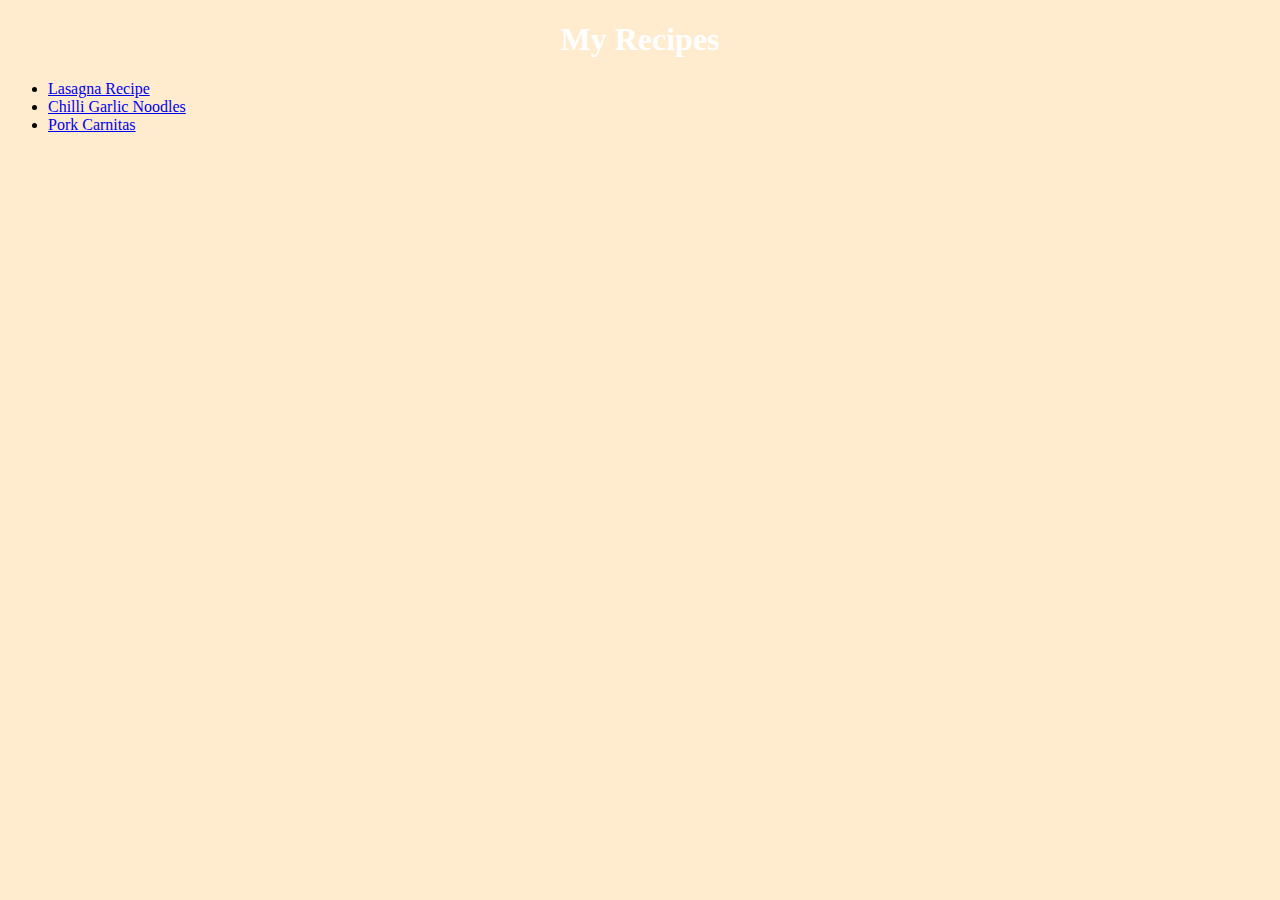
<file: index.html>
<!DOCTYPE html>
<html lang="en">
<head>
    <meta charset="UTF-8">
    <meta http-equiv="X-UA-Compatible" content="IE=edge">
    <meta name="viewport" content="width=device-width, initial-scale=1.0">
    <link rel="stylesheet" href="style.css">
    <title>Recipes</title>
</head>
<body class= "home">
    <h1 class= "heading">My Recipes</h1>
    <ul>
        <li><a href="recipes/lasagna.html">Lasagna Recipe</a></li>
        <li><a href="recipes/cgnoodles.html">Chilli Garlic Noodles</a></li>
        <li><a href="recipes/carnitas.html">Pork Carnitas</a></li>
    </ul>
</body>
</html>
</file>
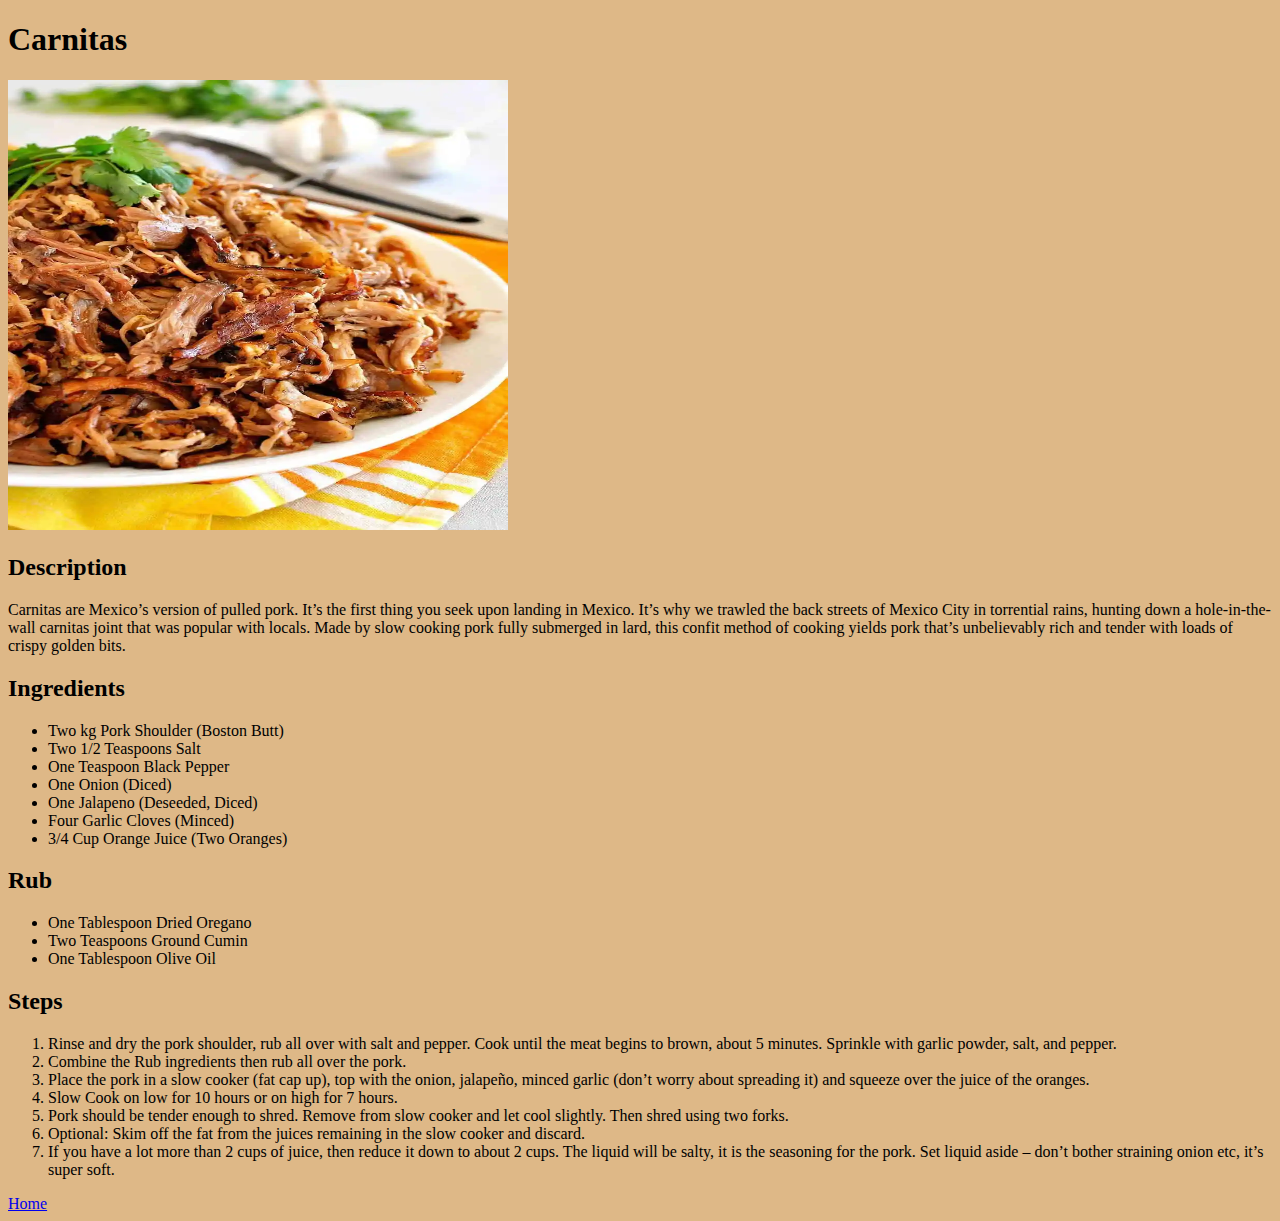
<file: recipes/carnitas.html>
<!DOCTYPE html>
<html lang="en">
<head>
    <meta charset="UTF-8">
    <meta http-equiv="X-UA-Compatible" content="IE=edge">
    <meta name="viewport" content="width=device-width, initial-scale=1.0">
    <link rel="stylesheet" href="../style.css">
    <title>Carnitas</title>
</head>
<body class="carnitas">
    <h1>Carnitas</h1>
    <img src="../images/carnitas.webp" alt="Carnitas Image">
    <h2>Description</h2>
    <p>Carnitas are Mexico’s version of pulled pork. It’s the first thing you seek upon landing in Mexico. It’s why we trawled the back streets of Mexico City in torrential rains,
         hunting down a hole-in-the-wall carnitas joint that was popular with locals. Made by slow cooking pork fully submerged in lard, this confit method of cooking yields pork that’s unbelievably rich and tender with loads of crispy golden bits.</p>
    <h2>Ingredients</h2>    
    <ul>
        <li>Two kg Pork Shoulder (Boston Butt)</li>
        <li>Two 1/2 Teaspoons Salt</li>
        <li>One Teaspoon Black Pepper</li>
        <li>One Onion (Diced)</li>
        <li>One Jalapeno (Deseeded, Diced)</li>
        <li>Four Garlic Cloves (Minced)</li>
        <li>3/4 Cup Orange Juice (Two Oranges)</li>
    </ul>
    <h2>Rub</h2>
    <ul>
        <li>One Tablespoon Dried Oregano</li>
        <li>Two Teaspoons Ground Cumin</li>
        <li>One Tablespoon Olive Oil</li>
    </ul>
    <h2>Steps</h2>
    <ol>
        <li>Rinse and dry the pork shoulder, rub all over with salt and pepper.
            Cook until the meat begins to brown, about 5 minutes. Sprinkle with garlic powder, salt, and pepper.</li>
        <li>Combine the Rub ingredients then rub all over the pork.</li>
        <li>Place the pork in a slow cooker (fat cap up), top with the onion, jalapeño, minced garlic (don’t worry about spreading it) and squeeze over the juice of the oranges.</li>
        <li>Slow Cook on low for 10 hours or on high for 7 hours.</li>
        <li>Pork should be tender enough to shred. Remove from slow cooker and let cool slightly. Then shred using two forks.</li>
        <li>Optional: Skim off the fat from the juices remaining in the slow cooker and discard.</li>
        <li>If you have a lot more than 2 cups of juice, then reduce it down to about 2 cups. The liquid will be salty, it is the seasoning for the pork. Set liquid aside – don’t bother straining onion etc, it’s super soft.</li>
    </ol>
    <a href="../index.html">Home</a>
</body>
</html>
</file>
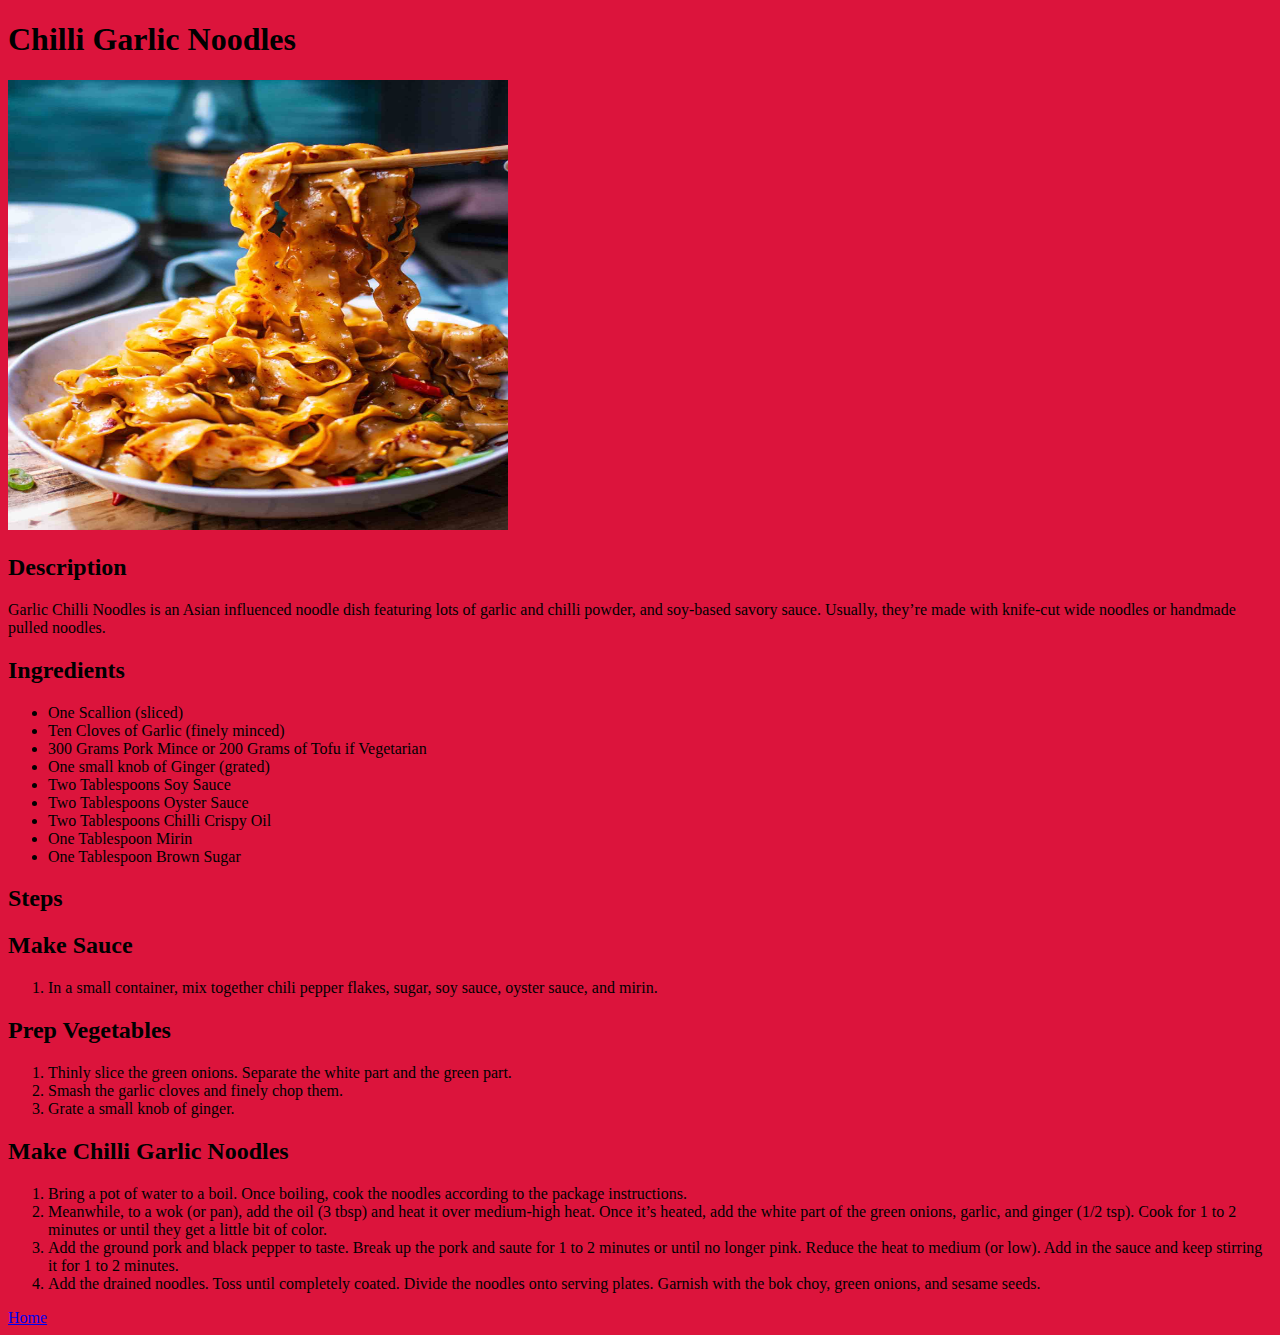
<file: recipes/cgnoodles.html>
<!DOCTYPE html>
<html lang="en">
<head>
    <meta charset="UTF-8">
    <meta http-equiv="X-UA-Compatible" content="IE=edge">
    <meta name="viewport" content="width=device-width, initial-scale=1.0">
    <link rel="stylesheet" href="../style.css">
    <title>Chilli Garlic Noodles</title>
</head>
<body class= "cgn">
    <h1>Chilli Garlic Noodles</h1>
    <img src="../images/cgn.jpeg" alt="Lasanga Image">
    <h2>Description</h2>
    <p>Garlic Chilli Noodles is an Asian influenced noodle dish featuring lots of garlic and chilli powder, and soy-based savory sauce.
         Usually, they’re made with knife-cut wide noodles or handmade pulled noodles.</p>
    <h2>Ingredients</h2>    
    <ul>
        <li>One Scallion (sliced)</li>
        <li>Ten Cloves of Garlic (finely minced)</li>
        <li>300 Grams Pork Mince or 200 Grams of Tofu if Vegetarian</li>
        <li>One small knob of Ginger (grated)</li>
        <li>Two Tablespoons Soy Sauce</li>
        <li>Two Tablespoons Oyster Sauce</li>
        <li>Two Tablespoons Chilli Crispy Oil</li>
        <li>One Tablespoon Mirin</li>
        <li>One Tablespoon Brown Sugar</li>

    </ul>
    <h2>Steps</h2>
    <h2>Make Sauce</h2>
    <ol>
        <li>In a small container, mix together chili pepper flakes, sugar, soy sauce, oyster sauce, and mirin.</li>
    </ol>
    <h2>Prep Vegetables</h2>
    <ol>
        <li>Thinly slice the green onions. Separate the white part and the green part.</li>
        <li>Smash the garlic cloves and finely chop them.</li>
        <li>Grate a small knob of ginger.</li>
    </ol>
    <h2>Make Chilli Garlic Noodles</h2>
    <ol>
        <li>Bring a pot of water to a boil. Once boiling, cook the noodles according to the package instructions.</li>
        <li>Meanwhile, to a wok (or pan), add the oil (3 tbsp) and heat it over medium-high heat. Once it’s heated, add the white part of the green onions, garlic, and ginger (1/2 tsp). Cook for 1 to 2 minutes or until they get a little bit of color.</li>
        <li>Add the ground pork and black pepper to taste. Break up the pork and saute for 1 to 2 minutes or until no longer pink. Reduce the heat to medium (or low). Add in the sauce and keep stirring it for 1 to 2 minutes.</li>
        <li>Add the drained noodles. Toss until completely coated. Divide the noodles onto serving plates. Garnish with the bok choy, green onions, and sesame seeds.</li>
    </ol>
    <a href="../index.html">Home</a>
</body>
</html>
</file>
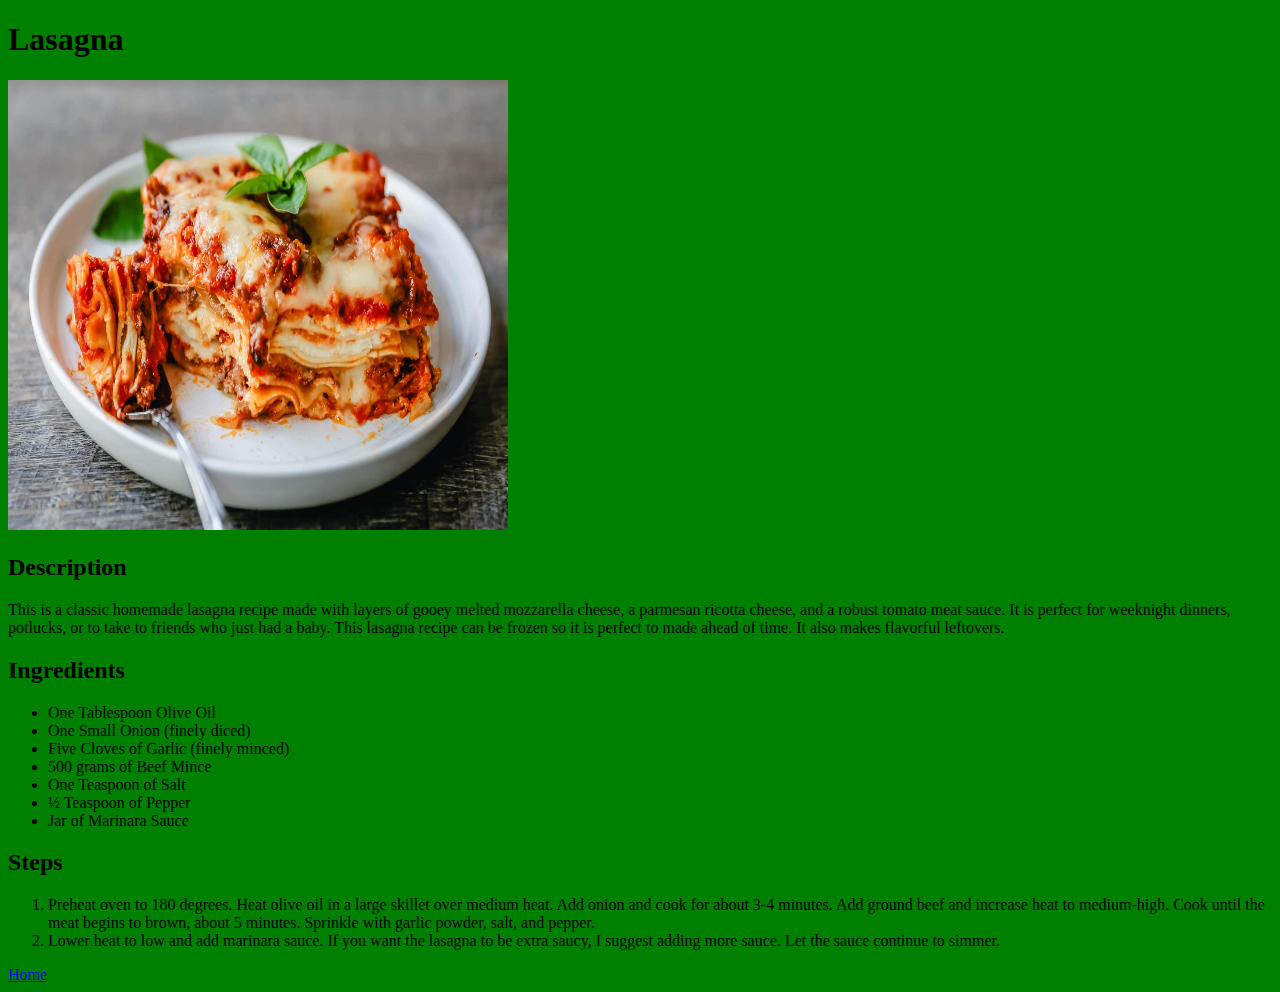
<file: recipes/lasagna.html>
<!DOCTYPE html>
<html lang="en">
<head>
    <meta charset="UTF-8">
    <meta http-equiv="X-UA-Compatible" content="IE=edge">
    <meta name="viewport" content="width=device-width, initial-scale=1.0">
    <link rel="stylesheet" href="../style.css">
    <title>Lasagna</title>
</head>
<body class= "lasagna">
    <h1>Lasagna</h1>
    <img src="../images/lasagna.jpeg" alt="Lasanga Image">
    <h2>Description</h2>
    <p>This is a classic homemade lasagna recipe made with layers of gooey melted mozzarella cheese, a parmesan ricotta cheese, 
        and a robust tomato meat sauce. It is perfect for weeknight dinners, potlucks, or to take to friends who just had a baby.
         This lasagna recipe can be frozen so it is perfect to made ahead of time. It also makes flavorful leftovers.</p>
    <h2>Ingredients</h2>    
    <ul>
        <li>One Tablespoon Olive Oil</li>
        <li>One Small Onion (finely diced)</li>
        <li>Five Cloves of Garlic (finely minced)</li>
        <li>500 grams of Beef Mince</li>
        <li>One Teaspoon of Salt</li>
        <li>½ Teaspoon of Pepper</li>
        <li>Jar of Marinara Sauce</li>
    </ul>
    <h2>Steps</h2>
    <ol>
        <li>Preheat oven to 180 degrees. Heat olive oil in a large skillet over medium heat. Add onion and cook for about 3-4 minutes.
             Add ground beef and increase heat to medium-high. 
            Cook until the meat begins to brown, about 5 minutes. Sprinkle with garlic powder, salt, and pepper. </li>
        <li>Lower heat to low and add marinara sauce. If you want the lasagna to be extra saucy, I suggest adding more sauce. Let the sauce continue to simmer. </li>
    </ol>
    <a href="../index.html">Home</a>
</body>
</html>
</file>
<file: style.css>
.home {
    background-color: blanchedalmond;
}

.carnitas {
    background-color: burlywood;
}

.cgn {
    background-color: crimson;
}

.lasagna {
    background-color: green;
}

.heading {
    color: white;
    text-align: center;
}


img {
    height: 450px;
    width: 500px;
}
</file>
